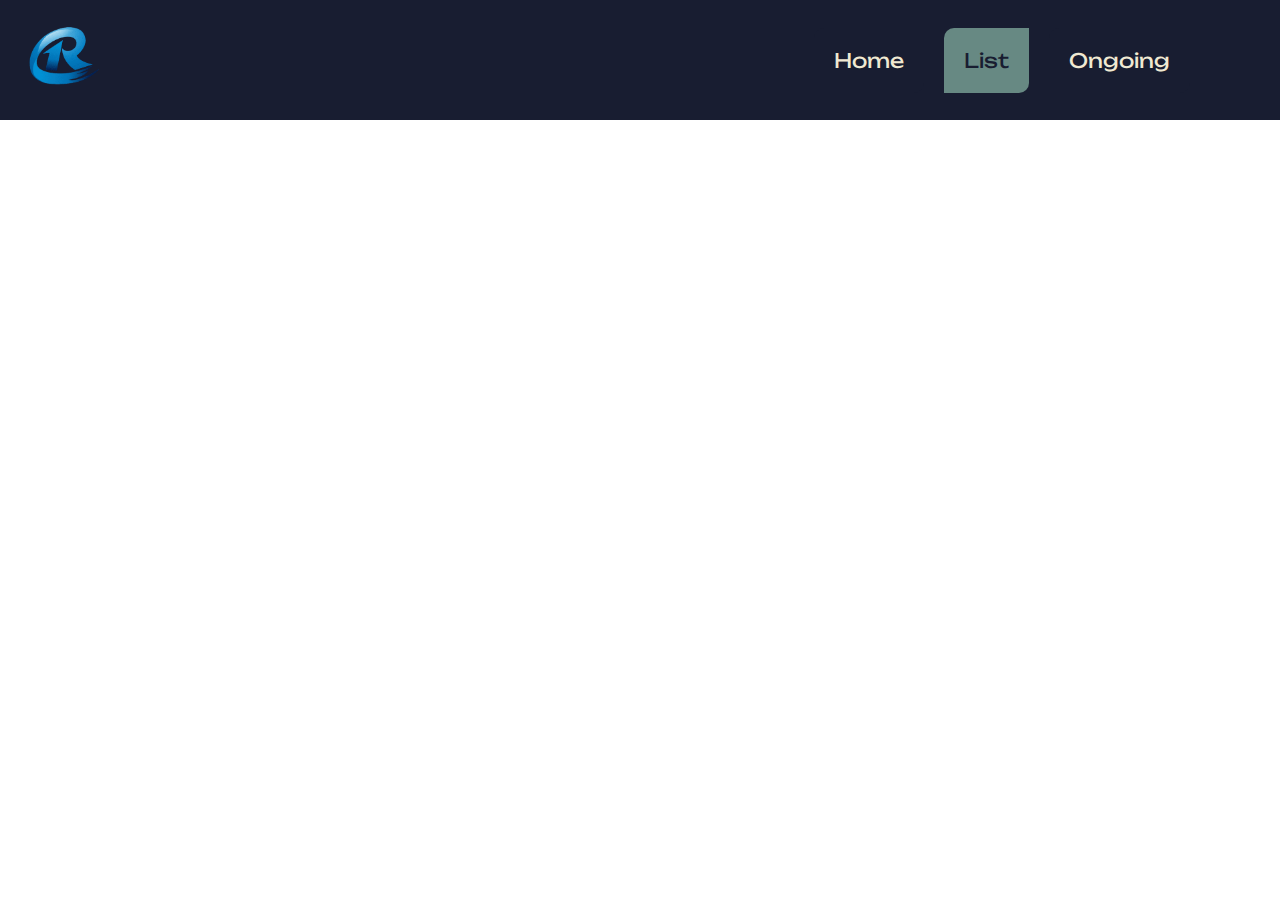
<file: List.html>
<!DOCTYPE html>
<html lang="en">

  <head>
    <meta charset="UTF-8">
    <meta name="viewport" content="width=device-width, initial-scale=1.0">
    <meta http-equiv="X-UA-Compatible" content="ie=edge">
    <title>Kuiros List</title>
    <link rel="stylesheet" type="text/css" href="List.css">
  </head>

  <body>

    <div class="nav">
        <div class="logo">
            <img src="logo-removebg-preview.png" alt="Reborn Kuiros logo">
        </div>
        <ul>
           <li class="LI"><a href="index.html" class="Home">Home</a></li>
           <li class="LI"><a href="List.html" class="List">List</a></li>
           <li class="LI"><a href="Ongoing.html" class="Ongoing">Ongoing</a></li>
        </ul>
    </div>

    <div class="container1">

    </div>

    <div class="container2">

    </div>
 
  </body>
</html>
</file>
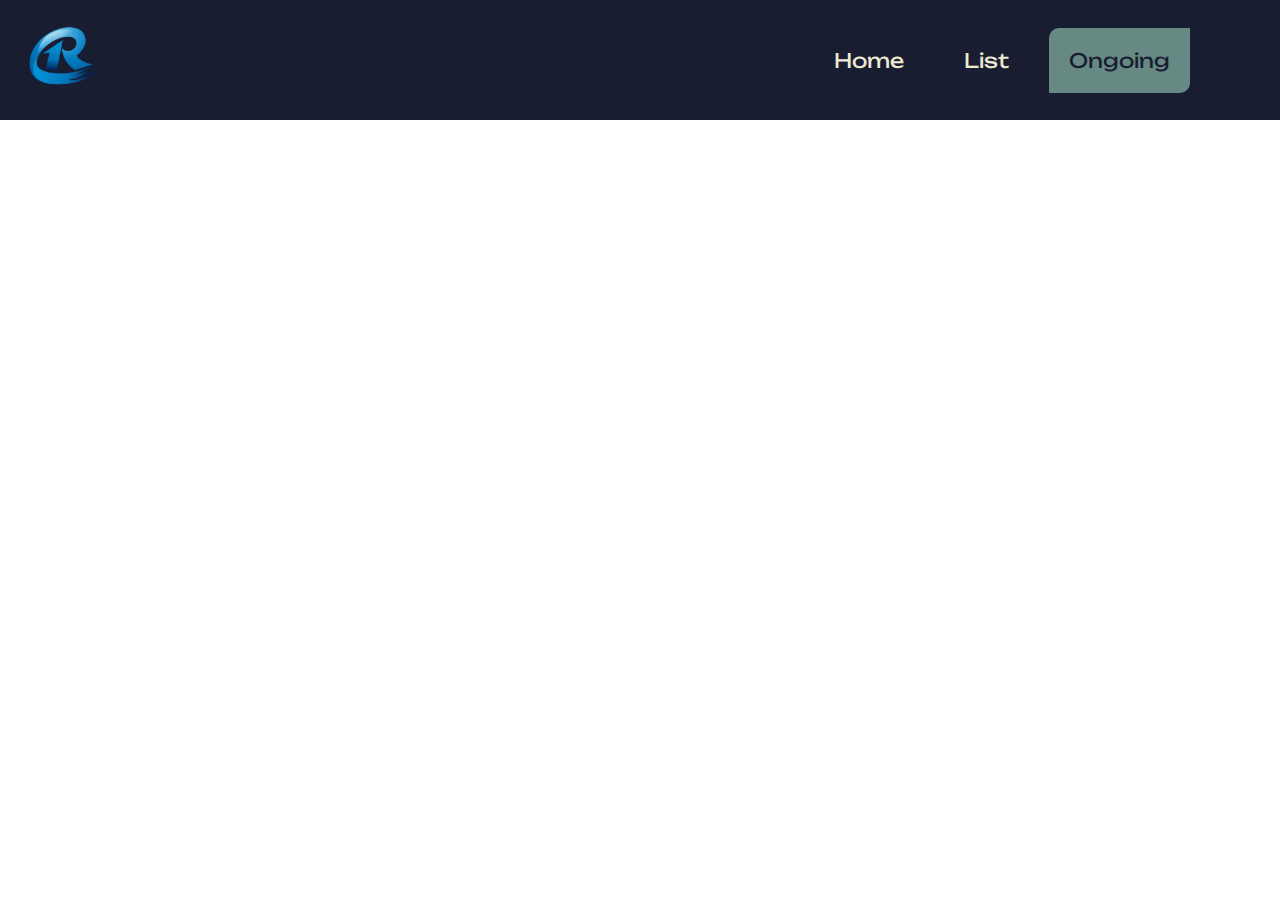
<file: Ongoing.html>
<!DOCTYPE html>
<html lang="en">

  <head>
    <meta charset="UTF-8">
    <meta name="viewport" content="width=device-width, initial-scale=1.0">
    <meta http-equiv="X-UA-Compatible" content="ie=edge">
    <title>Kuiros Ongoing</title>
    <link rel="stylesheet" type="text/css" href="Ongoing.css">
  </head>

  <body>

    <div class="nav">
        <div class="logo">
            <img src="logo-removebg-preview.png" alt="Reborn Kuiros logo">
        </div>
        <ul>
           <li class="LI"><a href="index.html" class="Home">Home</a></li>
           <li class="LI"><a href="List.html" class="List">List</a></li>
           <li class="LI"><a href="Ongoing.html" class="Ongoing">Ongoing</a></li>
        </ul>
    </div>

    <div class="container1">

    </div>

    <div class="container2">

    </div>
 
  </body>
</html>
</file>
<file: List.css>
@import url('https://fonts.googleapis.com/css2?family=Unbounded&display=swap');

* {
    padding: 0;
    margin: 0;
    box-sizing: border-box;
}

body {
    min-height: 100vh;
    width: 100%
}

.nav {
    display: flex;
    justify-content: space-between;
    background-color: #181D31;
    height: 120px;
    align-items: center;
    min-width: 490px;
    position: sticky;
}

.logo img{
    width: 85px;
    height: 80px;
    margin-left: 20px;
}

ul {
    display: flex;
    margin-right: 70px;
}

li {
    list-style: none;
    margin-right: 20px;
}

.LI {
    font-size: 20px;
    font-family: 'Unbounded', cursive;
}

.nav ul li a {
    text-decoration: none;
    list-style: none;
}

.List {
    padding: 20px;
    border-top-left-radius: 10px;
    border-bottom-right-radius: 10px;
    color: #181D31;
    background-color: #678983;
}

.Home {
    padding: 20px;
    background-color: #181D31;
    border-top-left-radius: 10px;
    border-bottom-right-radius: 10px;
    color: #F0E9D2;
}

.Ongoing {
    padding: 20px;
    background-color: #181D31;
    border-top-left-radius: 10px;
    border-bottom-right-radius: 10px;
    color: #F0E9D2;
}

li .List:hover {
    padding: 20px;
    background-color: #678983;
    transition: 0.4s;
    color: #181D31;
}

li .Ongoing:hover {
    padding: 20px;
    background-color: #678983;
    transition: 0.4s;
    color: #181D31;
}
</file>
<file: Ongoing.css>
@import url('https://fonts.googleapis.com/css2?family=Unbounded&display=swap');

* {
    padding: 0;
    margin: 0;
    box-sizing: border-box;
}

body {
    min-height: 100vh;
    width: 100%
}

.nav {
    display: flex;
    justify-content: space-between;
    background-color: #181D31;
    height: 120px;
    align-items: center;
    min-width: 490px;
    position: sticky;
}

.logo img{
    width: 85px;
    height: 80px;
    margin-left: 20px;
}

ul {
    display: flex;
    margin-right: 70px;
}

li {
    list-style: none;
    margin-right: 20px;
}

.LI {
    font-size: 20px;
    font-family: 'Unbounded', cursive;
}

.nav ul li a {
    text-decoration: none;
    list-style: none;
}

.Ongoing {
    padding: 20px;
    border-top-left-radius: 10px;
    border-bottom-right-radius: 10px;
    color: #181D31;
    background-color: #678983;
}

.List {
    padding: 20px;
    background-color: #181D31;
    border-top-left-radius: 10px;
    border-bottom-right-radius: 10px;
    color: #F0E9D2;
}

.Home {
    padding: 20px;
    background-color: #181D31;
    border-top-left-radius: 10px;
    border-bottom-right-radius: 10px;
    color: #F0E9D2;
}

li .List:hover {
    padding: 20px;
    background-color: #678983;
    transition: 0.4s;
    color: #181D31;
}

li .Ongoing:hover {
    padding: 20px;
    background-color: #678983;
    transition: 0.4s;
    color: #181D31;
}
</file>
